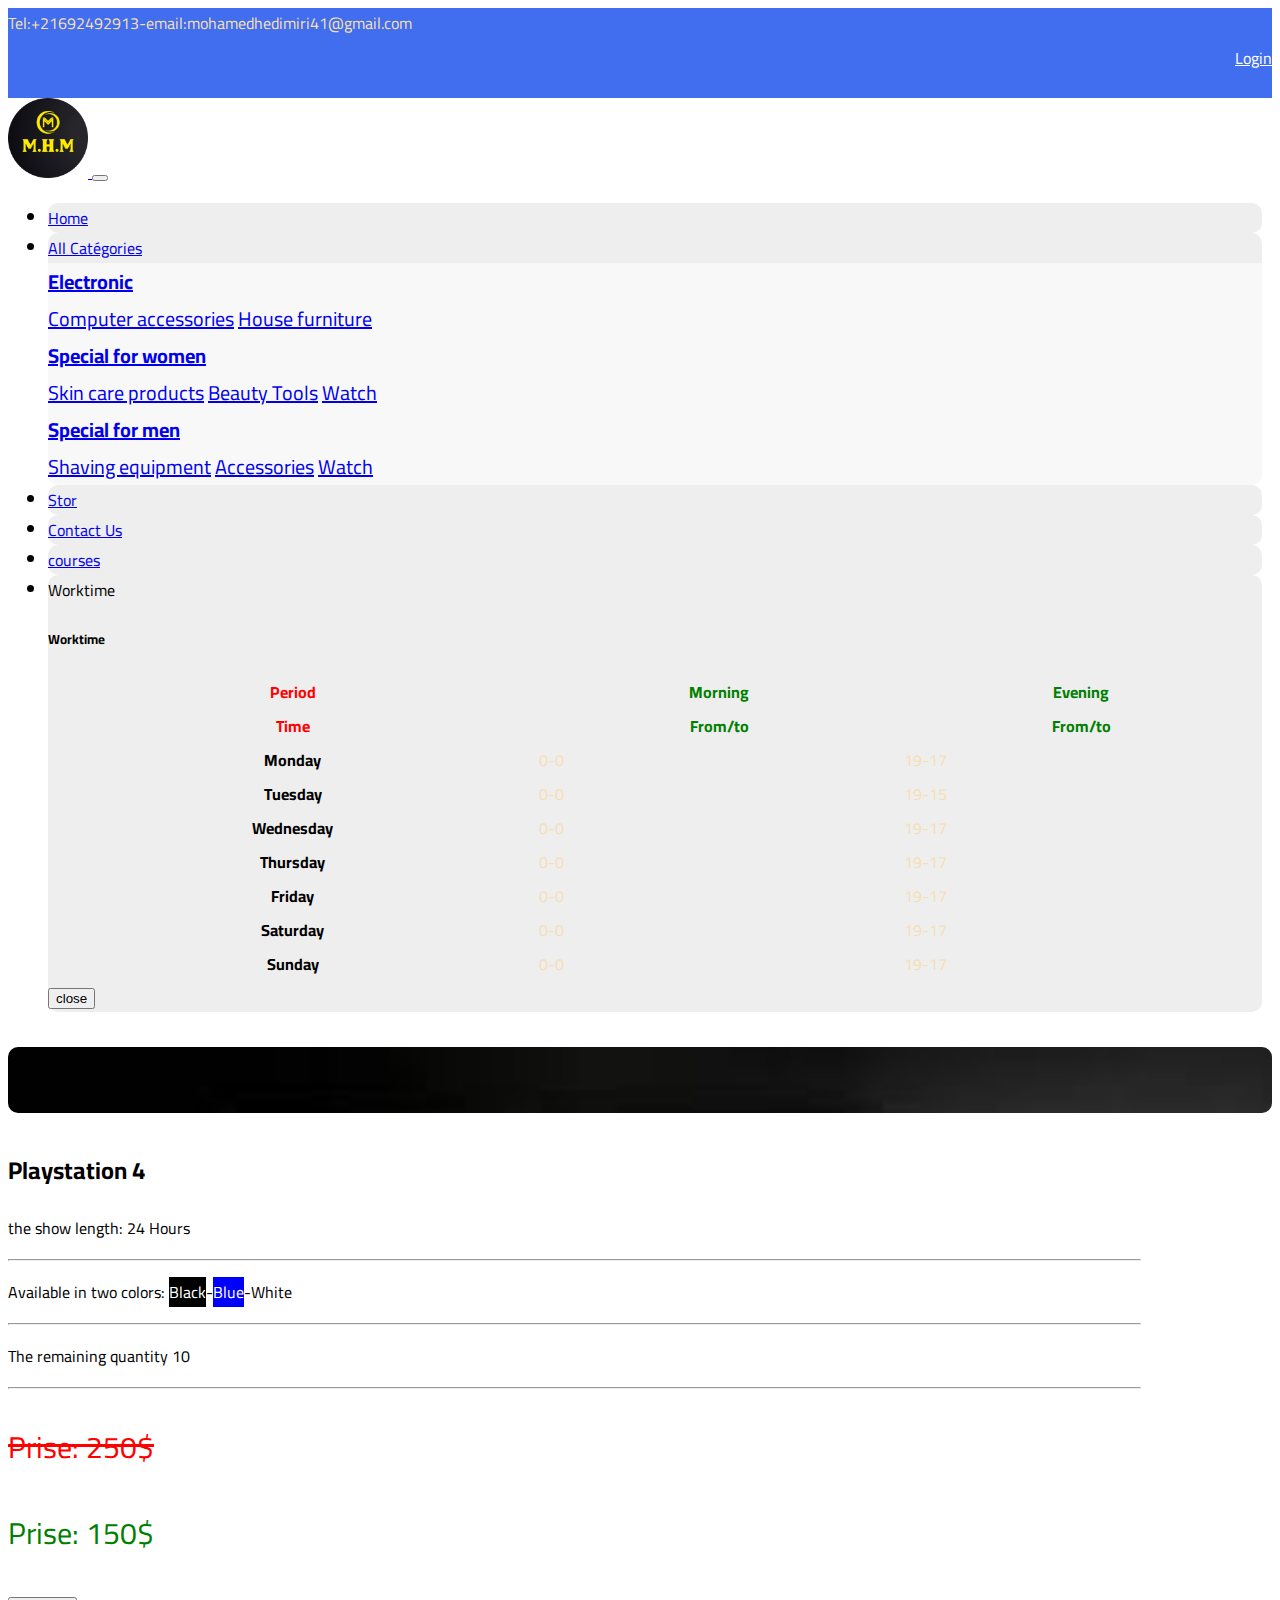
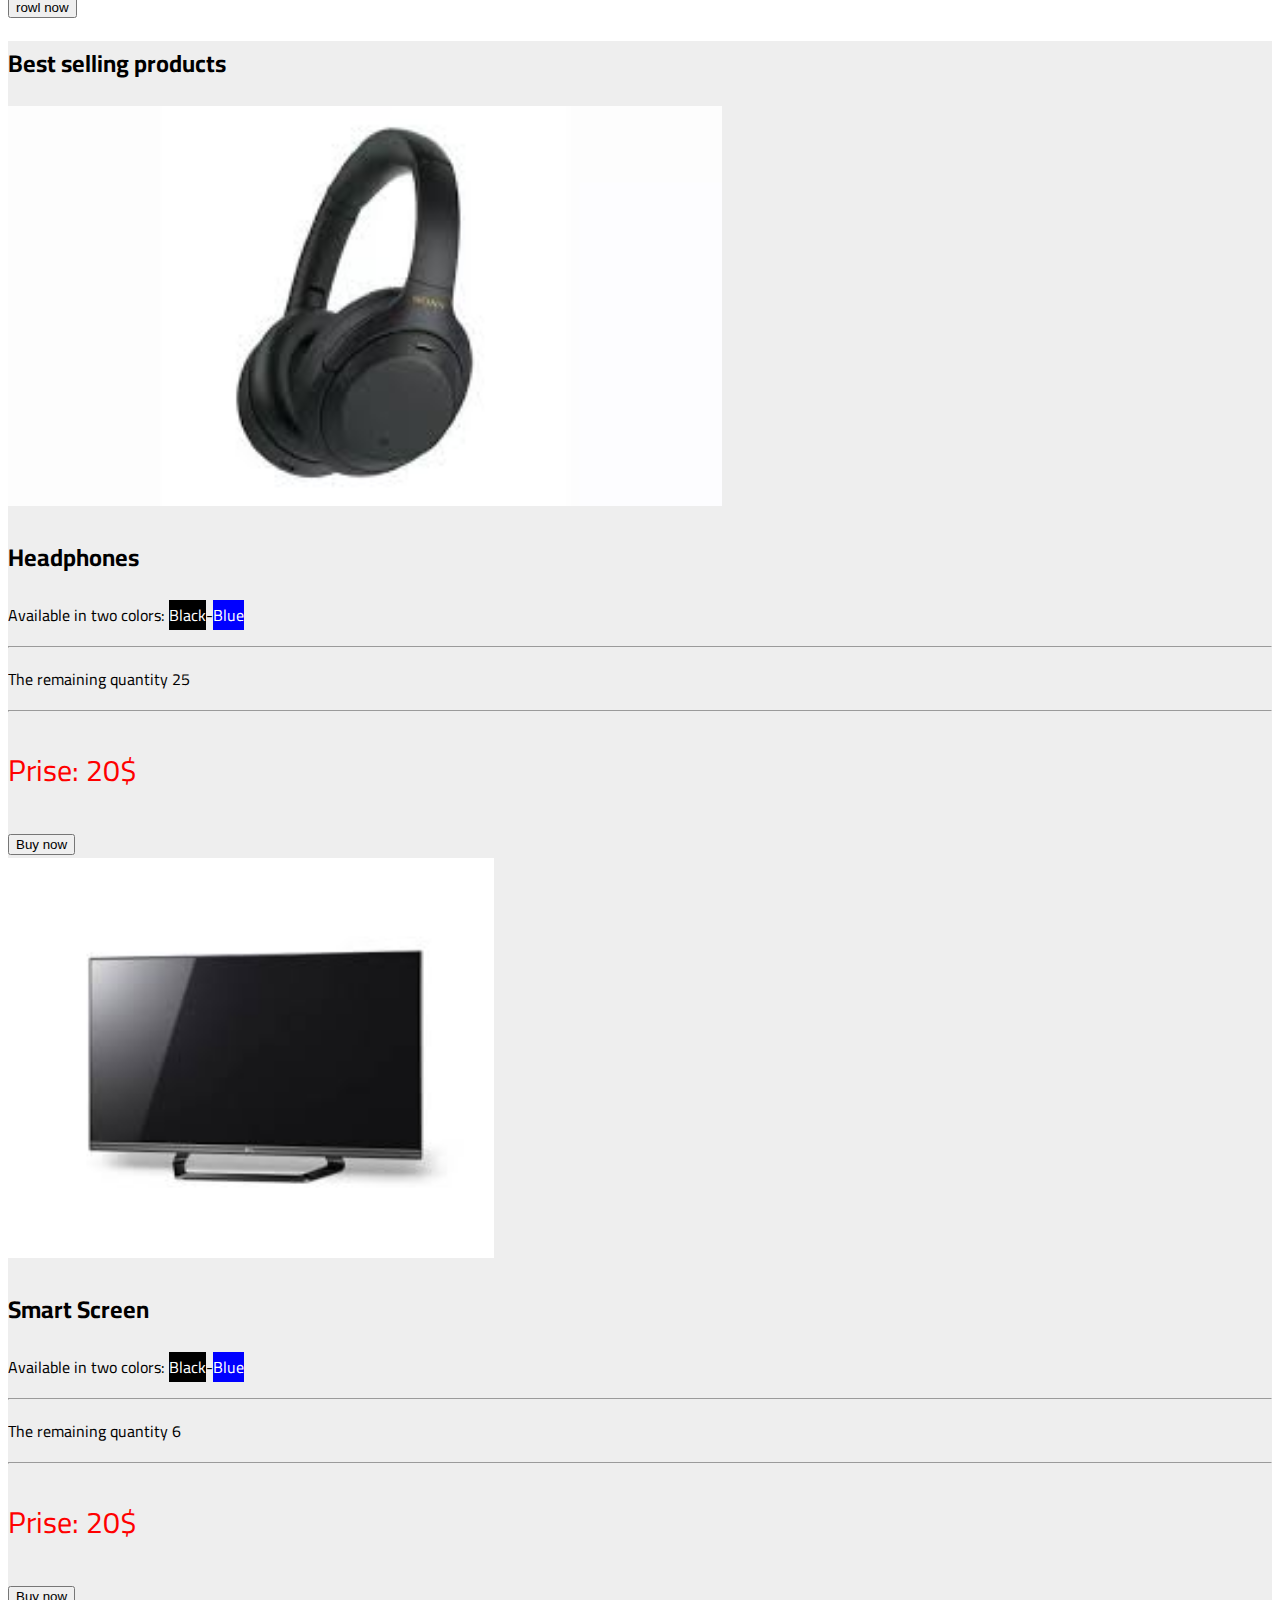
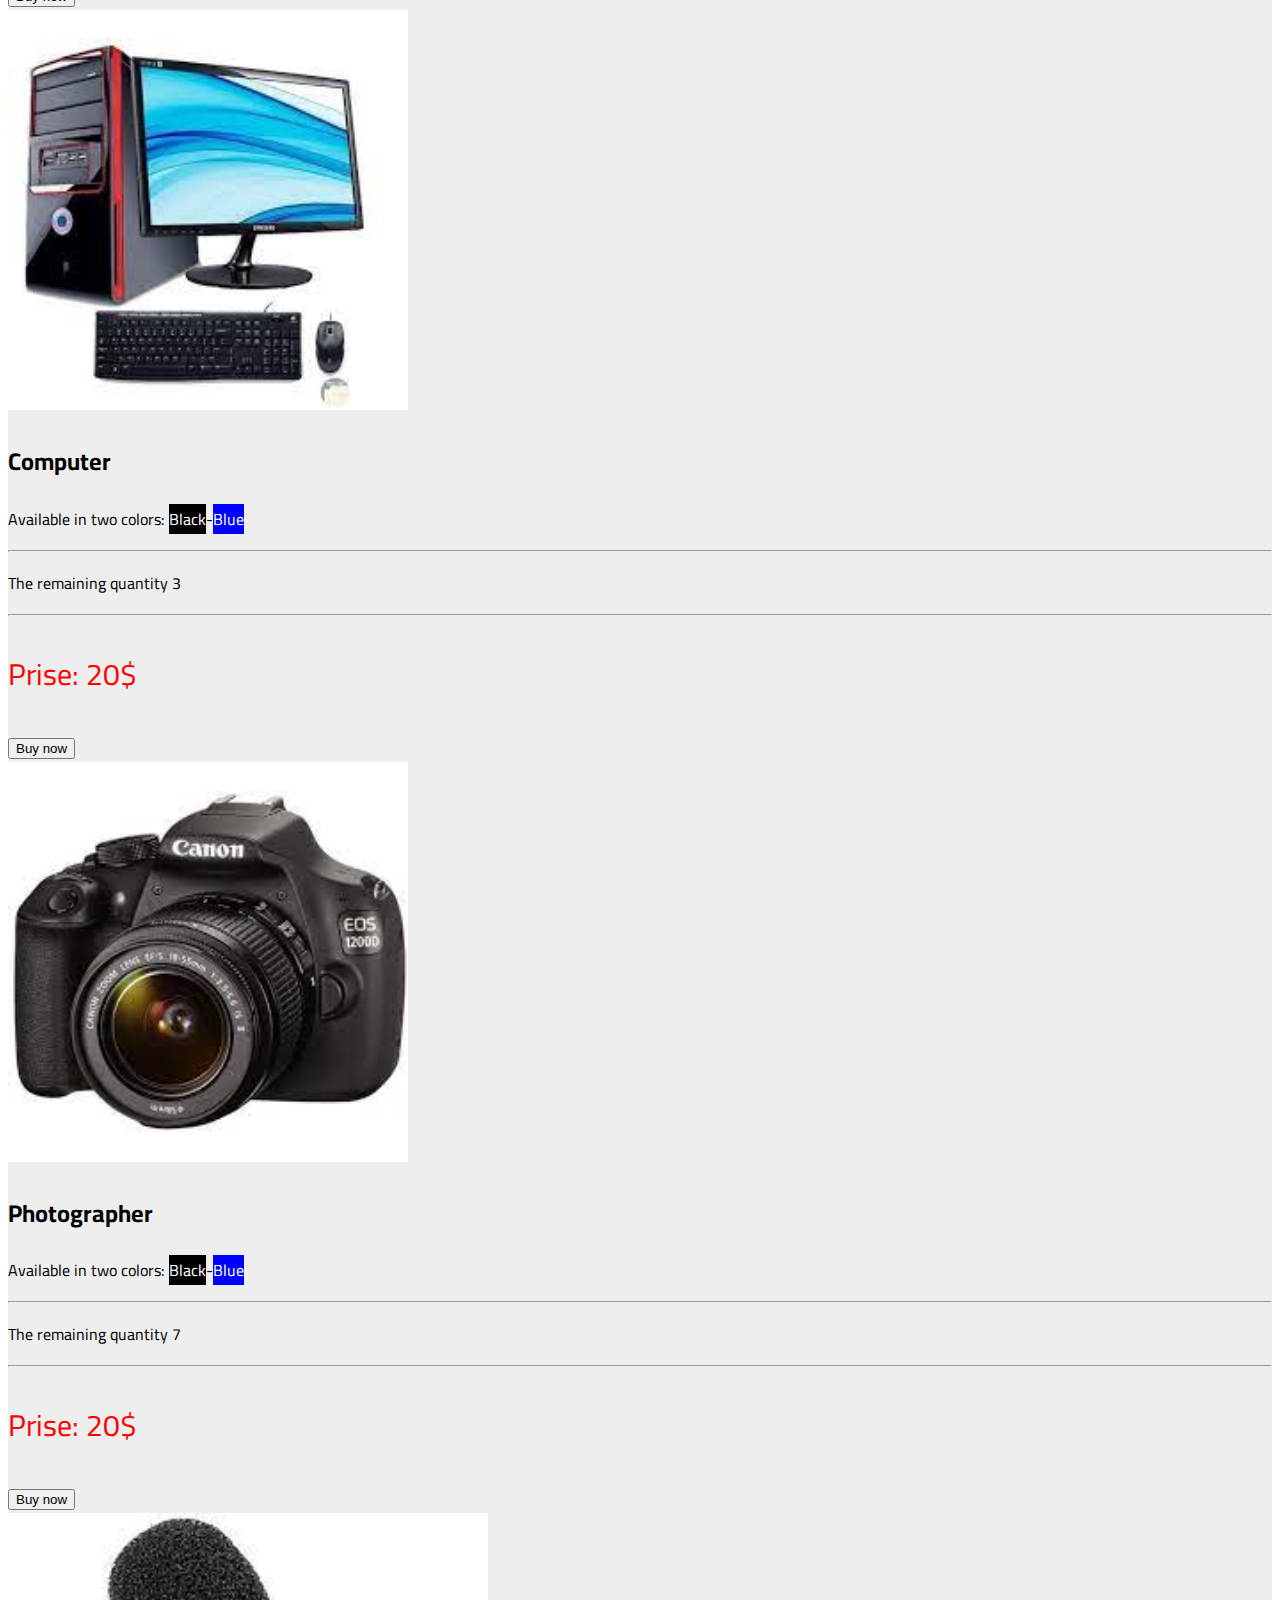
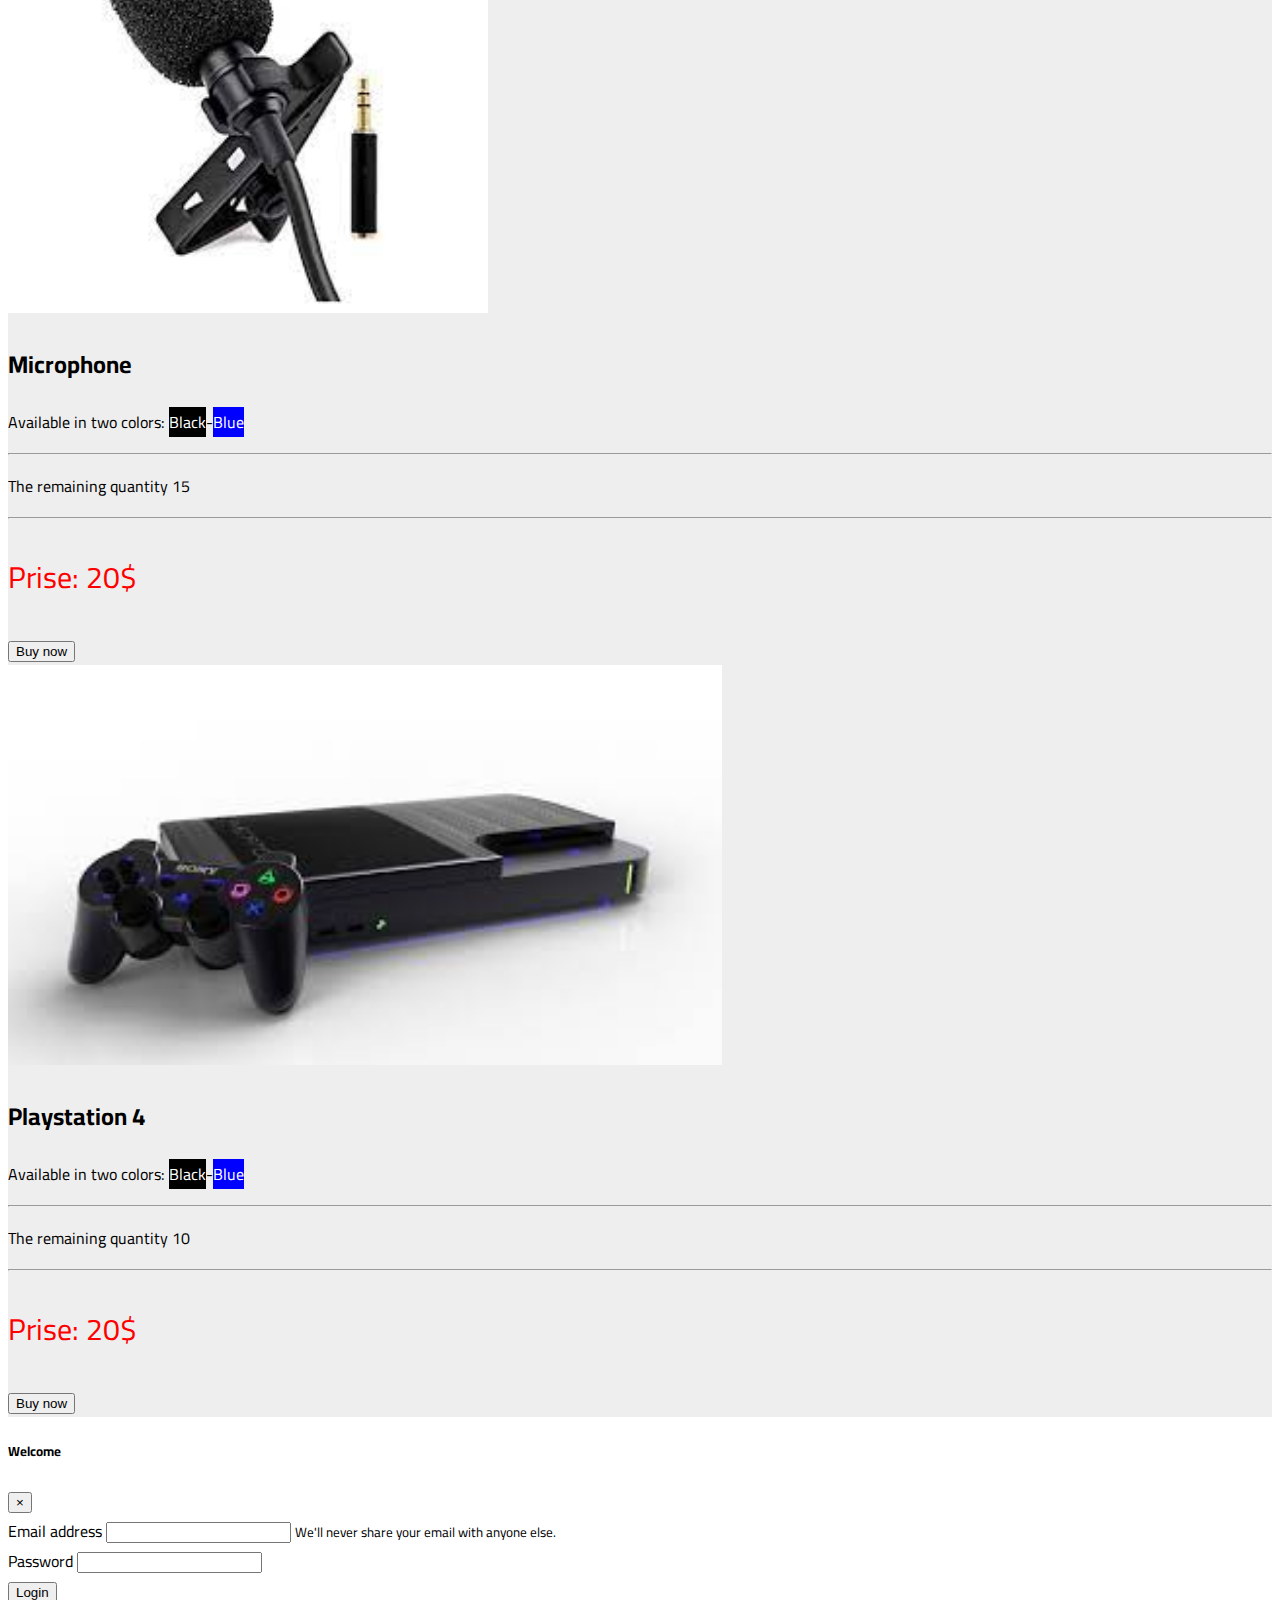
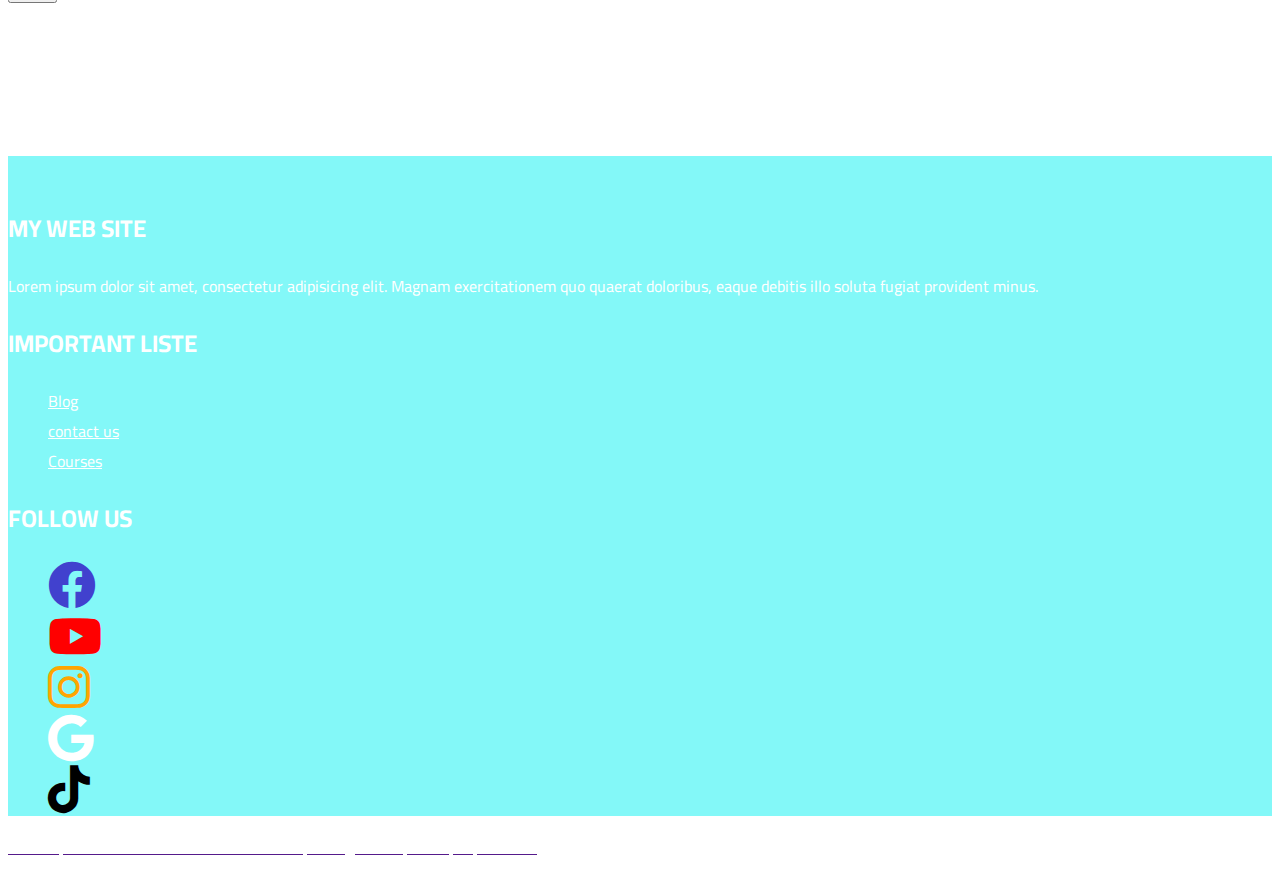
<file: index.html>
<!DOCTYPE html>
<html lang="en">
<head>
    <meta charset="UTF-8">
    <meta http-equiv="X-UA-Compatible" content="IE=edge">
    <meta name="viewport" content="width=device-width, initial-scale=1.0">
    <link rel="stylesheet" href="css/all.min.css">
    <link rel="stylesheet" href="css/animate.css">
    <link rel="stylesheet" href="https://cdn.jsdelivr.net/npm/bootstrap@4.6.2/dist/css/bootstrap.min.css" integrity="sha384-xOolHFLEh07PJGoPkLv1IbcEPTNtaed2xpHsD9ESMhqIYd0nLMwNLD69Npy4HI+N" crossorigin="anonymous">
    <link rel="stylesheet" href="css/style.css">
    <title>M.H.M.Web Store</title>
</head>
<body>
        <div class="header">
            <div class="container">
                <div class="row">
                    <div class="col-lg-6 col-sm-12 text-center pt-3">
                        Tel:+21692492913-email:mohamedhedimiri41@gmail.com
                    </div>
                    <div class="col-lg-6 col-sm-12 text-center">
                        <a href=""class="btn btn-dark span3 wow shake ora"data-wow-duration=2s data-wow-iteration="4"data-toggle="modal" data-target="#exampleModal">Login</a>
                    </div>
                </div>
            </div>
        </div>


        <nav class="navbar navbar-expand-lg navbar-light">
            <div class="container">
              <a class="navbar-brand" href="index.html">
                <img src="images/MM1 (1).PNG" style="width:80px ;"alt="صورة شعار المتجر">
              </a>
              <button class="navbar-toggler" type="button" data-toggle="collapse" data-target="#navbarSupportedContent" aria-controls="navbarSupportedContent" aria-expanded="false" aria-label="Toggle navigation">
                <span class="navbar-toggler-icon"></span>
              </button>
            
              <div class="collapse navbar-collapse" id="navbarSupportedContent">
                <ul class="navbar-nav ml-auto">
                  <li class="nav-item active"style="background-color: #eee;border-radius: 10px;margin-right:10px;">
                    <a class="nav-link" href="index.html">Home <span class="sr-only">(current)</span></a>
                  </li>
                  <li class="nav-item dropdown"style="background-color: #eee;border-radius: 10px;margin-right:10px;">
                    <a class="nav-link dropdown-toggle" href="#" role="button" data-toggle="dropdown" aria-expanded="false">
                      All Catégories
                    </a>
                   
                   
                      <div class="dropdown-menu drop">
                        <a class="dropdown-item" href="#"><strong>Electronic</strong></a>
                        <div class="dropdown-divider"></div>
                        <a class="dropdown-item" href="#">Computer accessories</a>
                        <a class="dropdown-item" href="#">House furniture</a>
                        <div class="dropdown-divider"></div>
                        <a class="dropdown-item" href="#"><strong>Special for women</strong></a>
                        <div class="dropdown-divider"></div>
                        <a class="dropdown-item" href="#">Skin care products</a>
                        <a class="dropdown-item" href="#">Beauty Tools</a>
                        <a class="dropdown-item" href="#">Watch</a>
                        <div class="dropdown-divider"></div>
                        <a class="dropdown-item" href="#"><strong>Special for men</strong></a>
                        <div class="dropdown-divider"></div>
                        <a class="dropdown-item" href="#">Shaving equipment</a>
                        <a class="dropdown-item" href="#">Accessories</a>
                        <a class="dropdown-item" href="#">Watch</a>
                      </div>
                    

                  </li>
                  <li class="nav-item"style="background-color: #eee;border-radius: 10px;margin-right:10px;">
                    <a class="nav-link" href="blog.html">Stor</a>
                  </li>
                  <li class="nav-item"style="background-color: #eee;border-radius: 10px;margin-right:10px;">
                    <a class="nav-link" href="contact us.html">Contact Us</a>
                  </li>

                  <li class="nav-item"style="background-color: #eee;border-radius: 10px;margin-right:10px;">
                    <a class="nav-link" href="courses new .html">courses</a>
                  </li>

                  

                  <li class="nav-item"style="background-color: #eee;border-radius: 10px;margin-right:10px;">
                    <!-- Button trigger modal -->
      <a class="nav-link" data-toggle="modal" data-target="#staticBackdrop"style="cursor: pointer;">Worktime</a>
      
      
      
      <!-- Modal -->
      <div class="modal fade" id="staticBackdrop" data-backdrop="static" data-keyboard="false" tabindex="-1" aria-labelledby="staticBackdropLabel" aria-hidden="true">
        <div class="modal-dialog">
          <div class="modal-content">
            <div class="modal-header">
              <h5 class="modal-title text-center"style="width: 800px;">Worktime</h5>
                
            </div>
            <div class="modal-body">
              <table class="table table-dark text-center"style="width: 100%;">
                <thead>
                  <tr>
                    <th scope="col"style="color:red;" >Period</th>
                    <th scope="col"style="color:green;" >Morning</th>
                    <th scope="col"style="color:green;" >Evening</th>
      
                  </tr>
                  <tr>
                    <th scope="col"style="color:red;" >Time</th>
                    <th scope="col"style="color:green;" >From/to</th>
                    <th scope="col"style="color:green;" >From/to</th>
      
                  </tr>
                </thead>
                <tbody>
                  <tr>
                    <th scope="row">Monday</th>
                    <td style="color:wheat;" >0-0</td>
                    <td style="color:wheat;" >19-17</td>
      
                    
                  </tr>
                  <tr>
                    <th scope="row">Tuesday</th>
                    <td style="color:wheat;" >0-0</td>
                    <td style="color:wheat;" >19-15</td>
      
              
                  </tr>
                  <tr>
                    <th scope="row">Wednesday</th>
                    <td style="color:wheat;" >0-0</td>
                    <td style="color:wheat;" >19-17</td>
      
              
                  </tr>
                  <tr>
                    <th scope="row">Thursday</th>
                    <td style="color:wheat;" >0-0</td>
                    <td style="color:wheat;" >19-17</td>
      
              
                  </tr>
                  <tr>
                    <th scope="row">Friday</th>
                    <td style="color:wheat;" >0-0</td>
                    <td style="color:wheat;" >19-17</td>
      
              
                  </tr>
                  <tr>
                    <th scope="row">Saturday</th>
                    <td style="color:wheat;" >0-0</td>
                    <td style="color:wheat;" >19-17</td>
      
              
                  </tr>
                  <tr>
                    <th scope="row">Sunday</th>
                    <td style="color:wheat;" >0-0</td>
                    <td style="color:wheat;" >19-17</td>
      
              
                  </tr>
                 
                </tbody>
              </table>
              
            </div>
            <div class="modal-footer">
              <button type="button" class="btn btn-secondary" data-dismiss="modal">close</button>
            </div>
          </div>
        </div>
      </div>
                  </li>
   
                </ul>
  
              </div>
            </div>
          </nav>


          <div class="contain">
            <div class="row  m-2">
              <div class="col-md-8 col-12 pic">
                <p class="span3 wow bounceInRight spa"data-wow-delay=0s data-wow-duration=2s data-wow-iteration="100000">Discount</p>
                <p class="span3 wow bounceInRight spas"data-wow-delay=0s data-wow-duration=2s data-wow-iteration="100000">limited offer</p>
              </div>
              <div class="col-md-4 col-12">
                <div class="card p-4">
                    <h2>Playstation 4</h2>
                    <p>the show length: <span class="float-right">24 Hours</span></p>
                    <hr>
                    <p>Available in two colors: <span class="float-right"><span class="color">Black</span>-<span class="color-two">Blue</span>-<span>White</span></p>
                    <hr>
                    <p>The remaining quantity <span class="float-right">10</span></p>
                    <hr>
                    <p style="font-size: 30px;color:red;"> <del>Prise: 250$</del> </p>
                    <p style="font-size: 30px;color:green;"class="text-center">Prise: 150$</p>
                    <button class="btn btn-danger">rowl now</button>
                </div>
            </div>
            </div>
          </div>


         



         



          <div class="nwes mt-5">
            <h2 class="text-center">Best selling products</h2>
            <div class="container">
              <div class="row">
                <div class="row row-cols-1 row-cols-md-3">
                  <div class="col mb-4">
                    <div class="card h-100" style="overflow: hidden;">
                      <img src="images/م1.jpg" class="card-img-top"style="height:400px;" alt="...">
                      
                      <div class="card-body">
                        <div class=" mt-2 p-4">
                          <h2>Headphones</h2>
                          <p>Available in two colors: <span class="float-right"><span class="color">Black</span>-<span class="color-two">Blue</span></p>
                          <hr>
                          <p>The remaining quantity <span class="float-right">25</span></p>
                          <hr>
                          <p style="font-size: 30px;color:red;">Prise: 20$</p>
                          <button class="btn btn-danger w-100">Buy now</button>
                      </div>
                      </div>
                      
                    </div>
                  </div>
                  <div class="col mb-4">
                    <div class="card h-100" style="overflow: hidden;">
                      <img src="images/م2.jpg" class="card-img-top"style="height:400px;" alt="...">
                      <div class="card-body">
                        <div class=" mt-2 p-4">
                          <h2>Smart Screen</h2>
                          <p>Available in two colors: <span class="float-right"><span class="color">Black</span>-<span class="color-two">Blue</span></p>
                          <hr>
                          <p>The remaining quantity <span class="float-right">6</span></p>
                          <hr>
                          <p style="font-size: 30px;color:red;">Prise: 20$</p>
                          <button class="btn btn-danger w-100">Buy now</button>
                      </div>
                      </div>
                    </div>
                  </div>
                  <div class="col mb-4">
                    <div class="card h-100" style="overflow: hidden;">
                      <img src="images/م3.jpg" class="card-img-top"style="height:400px;" alt="...">
                      <div class="card-body">
                        <div class=" mt-2 p-4">
                          <h2>Computer</h2>
                          <p>Available in two colors: <span class="float-right"><span class="color">Black</span>-<span class="color-two">Blue</span></p>
                          <hr>
                          <p>The remaining quantity <span class="float-right">3</span></p>
                          <hr>
                          <p style="font-size: 30px;color:red;">Prise: 20$</p>
                          <button class="btn btn-danger w-100">Buy now</button>
                      </div>
                      </div>
                    </div>
                  </div>
                  <div class="col mb-4">
                    <div class="card h-100" style="overflow: hidden;">
                      <img src="images/م4.jpg" class="card-img-top"style="height:400px;" alt="...">
                      <div class="card-body">
                        <div class=" mt-2 p-4">
                          <h2>Photographer</h2>
                          <p>Available in two colors: <span class="float-right"><span class="color">Black</span>-<span class="color-two">Blue</span></p>
                          <hr>
                          <p>The remaining quantity <span class="float-right">7</span></p>
                          <hr>
                          <p style="font-size: 30px;color:red;">Prise: 20$</p>
                          <button class="btn btn-danger w-100">Buy now</button>
                      </div>
                      </div>
                    </div>
                  </div>
                  <div class="col mb-4">
                    <div class="card h-100" style="overflow: hidden;">
                      <img src="images/م5.jpg" class="card-img-top"style="height:400px;" alt="...">
                      <div class="card-body">
                        <div class=" mt-2 p-4">
                          <h2>Microphone</h2>
                          <p>Available in two colors: <span class="float-right"><span class="color">Black</span>-<span class="color-two">Blue</span></p>
                          <hr>
                          <p>The remaining quantity <span class="float-right">15</span></p>
                          <hr>
                          <p style="font-size: 30px;color:red;">Prise: 20$</p>
                          <button class="btn btn-danger w-100"> Buy now</button>
                      </div>
                      </div>
                    </div>
                  </div>
                  <div class="col mb-4">
                    <div class="card h-100" style="overflow: hidden;">
                      <img src="images/م6.jpg" class="card-img-top"style="height:400px;" alt="...">
                      <div class="card-body">
                        <div class=" mt-2 p-4">
                          <h2>Playstation 4</h2>
                          <p>Available in two colors: <span class="float-right"><span class="color">Black</span>-<span class="color-two">Blue</span></p>
                          <hr>
                          <p>The remaining quantity <span class="float-right">10</span></p>
                          <hr>
                          <p style="font-size: 30px;color:red;">Prise: 20$</p>
                          <button class="btn btn-danger w-100">Buy now</button>
                      </div>
                      </div>
                    </div>
                  </div>
                </div>
              </div>
            </div>
          </div>



<!-- Modal -->
<div class="modal fade" id="exampleModal" tabindex="-1" aria-labelledby="exampleModalLabel" aria-hidden="true">
  <div class="modal-dialog">
    <div class="modal-content">
      <div class="modal-header">
        <h5 class="modal-title ml-5" id="exampleModalLabel">Welcome</h5>
        <button type="button" class="close" data-dismiss="modal" aria-label="Close">
          <span aria-hidden="true">&times;</span>
        </button>
      </div>
      <div class="modal-body">
        <form>
          <div class="form-group">
            <label for="exampleInputEmail1">Email address</label>
            <input type="email" class="form-control" id="exampleInputEmail1" aria-describedby="emailHelp">
            <small id="emailHelp" class="form-text text-muted">We'll never share your email with anyone else.</small>
          </div>
          <div class="form-group">
            <label for="exampleInputPassword1">Password</label>
            <input type="password" class="form-control" id="exampleInputPassword1">
          </div>
          
          <button type="submit" class="btn btn-primary">Login</button>
        </form>
      </div>
      
    </div>
  </div>
</div>

          <footer class="text-center">
            <div class="container">
              <div class="row">
                <div class="col-sm-4">
                  <h2>MY WEB SITE</h2>
                  <P>Lorem ipsum dolor sit amet, consectetur adipisicing elit. Magnam exercitationem quo quaerat doloribus, eaque debitis illo soluta fugiat provident minus.</P>
                </div>
                <div class="col-sm-4">
                  <h2>IMPORTANT LISTE</h2>
                  <ul>
                    <li><a href="blog.html">Blog</a></li>
                    <li><a href="">contact us</a></li>
                   <li><a href="courses new .html">Courses</a></li> 
                   
                    
                    
                  </ul>
                </div>
                <div class="col-sm-4">
                  <h2>FOLLOW US</h2>
                  <ul>
                    <li><a href="#"><i class="fa-brands fa-facebook fa-3x"style="color:rgb(65, 65, 206);"></i></a></li>
                    <li><a href="#"><i class="fa-brands fa-youtube fa-3x"style="color:red;"></i></a></li>
                    <li><a href="#"><i class="fa-brands fa-instagram fa-3x"style="color:orange;"></i></a></li>
                    <li><a href="#"><i class="fa-brands fa-google fa-3x"style="color:white;"></i></a></li>
                    <li><a href="#"><i class="fa-brands fa-tiktok fa-3x"style="color:black;"></i></a></li>
                  </ul>
                </div>
              </div>
            </div>
          </footer>

          <div class="footer1 text-center bg-dark">
            <div class="container">
              <div class="row">
                <div class="col">
                  <a href=""><p style="color: white;">Lorem ipsum dolor sit amet consectetur adipisicing elit. Explicabo, aspernatur!</p>
                  </a>
                </div>
              </div>
            </div>
          </div>


        
          




          <script src="js/wow.min.js"></script>
          <script>
              new WOW().init();
              </script>
    <script src="https://cdn.jsdelivr.net/npm/jquery@3.5.1/dist/jquery.slim.min.js" integrity="sha384-DfXdz2htPH0lsSSs5nCTpuj/zy4C+OGpamoFVy38MVBnE+IbbVYUew+OrCXaRkfj" crossorigin="anonymous"></script>
    <script src="https://cdn.jsdelivr.net/npm/popper.js@1.16.1/dist/umd/popper.min.js" integrity="sha384-9/reFTGAW83EW2RDu2S0VKaIzap3H66lZH81PoYlFhbGU+6BZp6G7niu735Sk7lN" crossorigin="anonymous"></script>
    <script src="https://cdn.jsdelivr.net/npm/bootstrap@4.6.2/dist/js/bootstrap.min.js" integrity="sha384-+sLIOodYLS7CIrQpBjl+C7nPvqq+FbNUBDunl/OZv93DB7Ln/533i8e/mZXLi/P+" crossorigin="anonymous"></script>
</body>
</html>
</file>
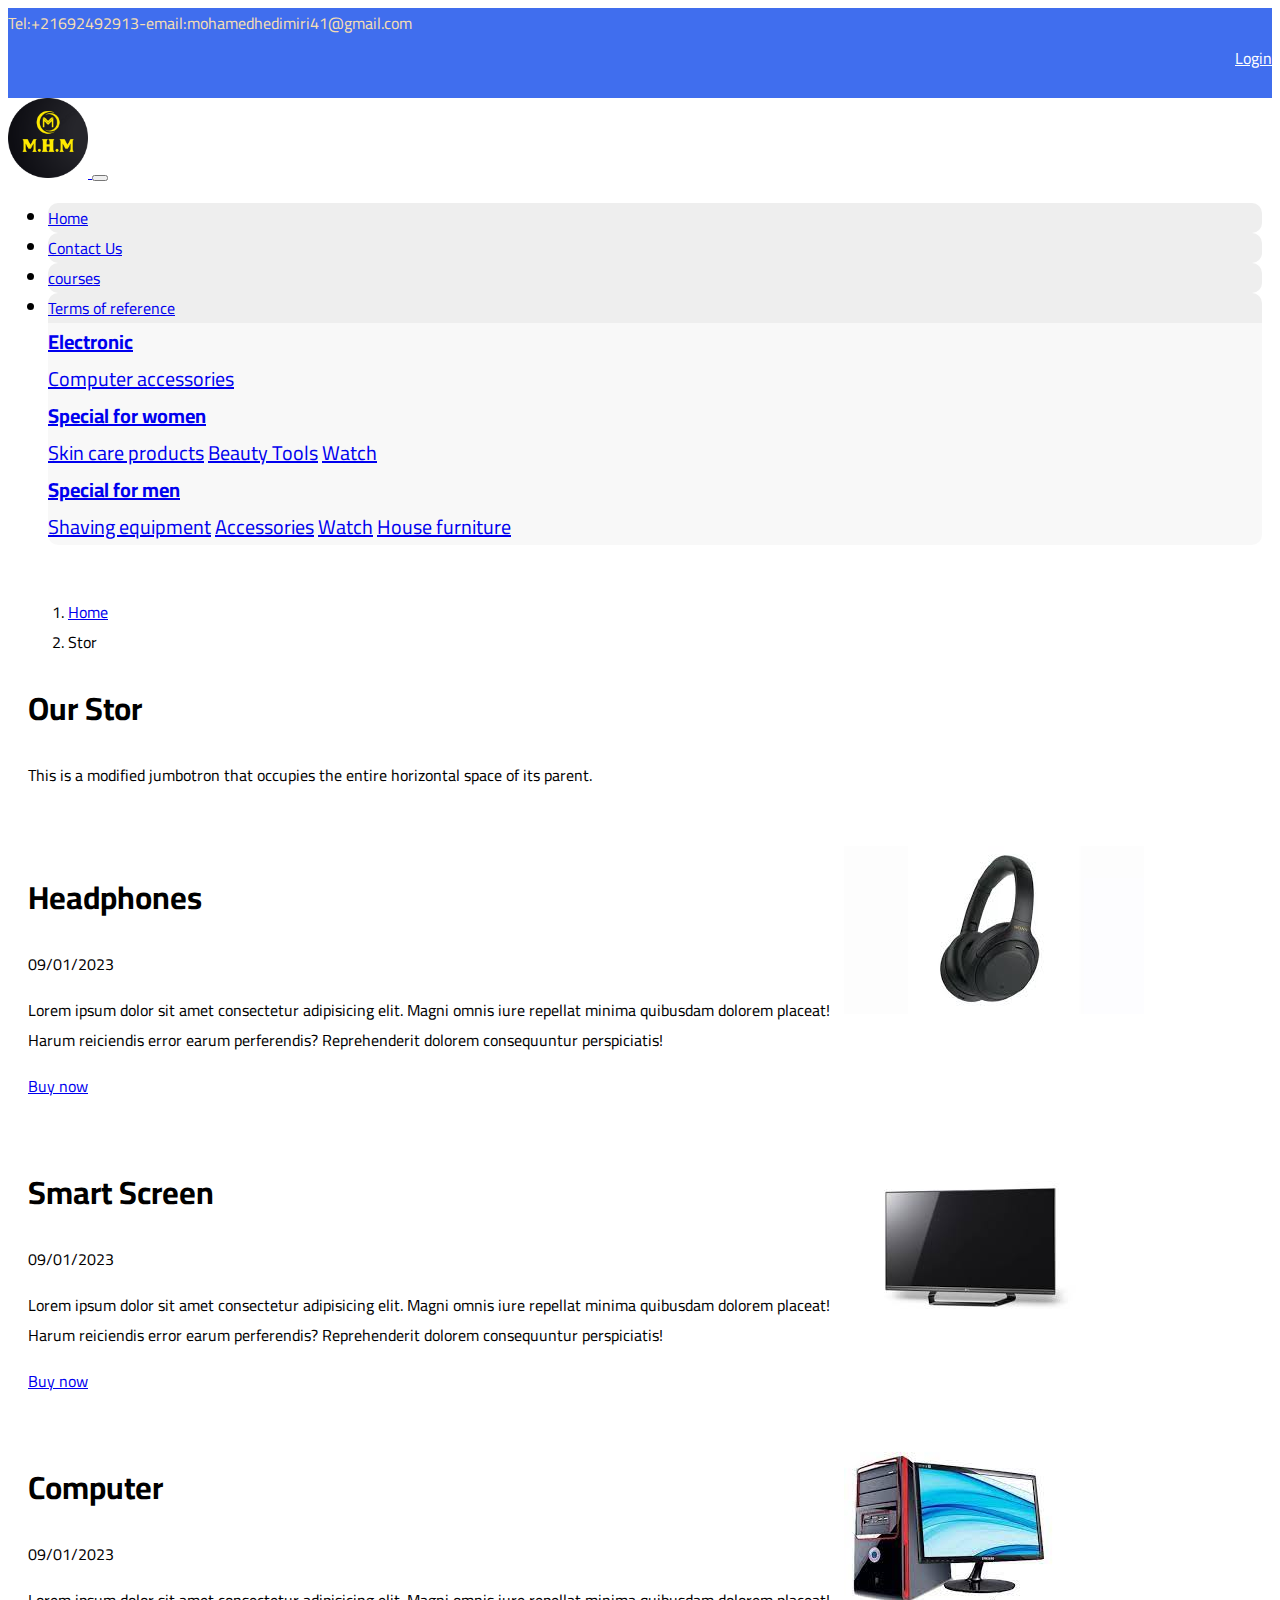
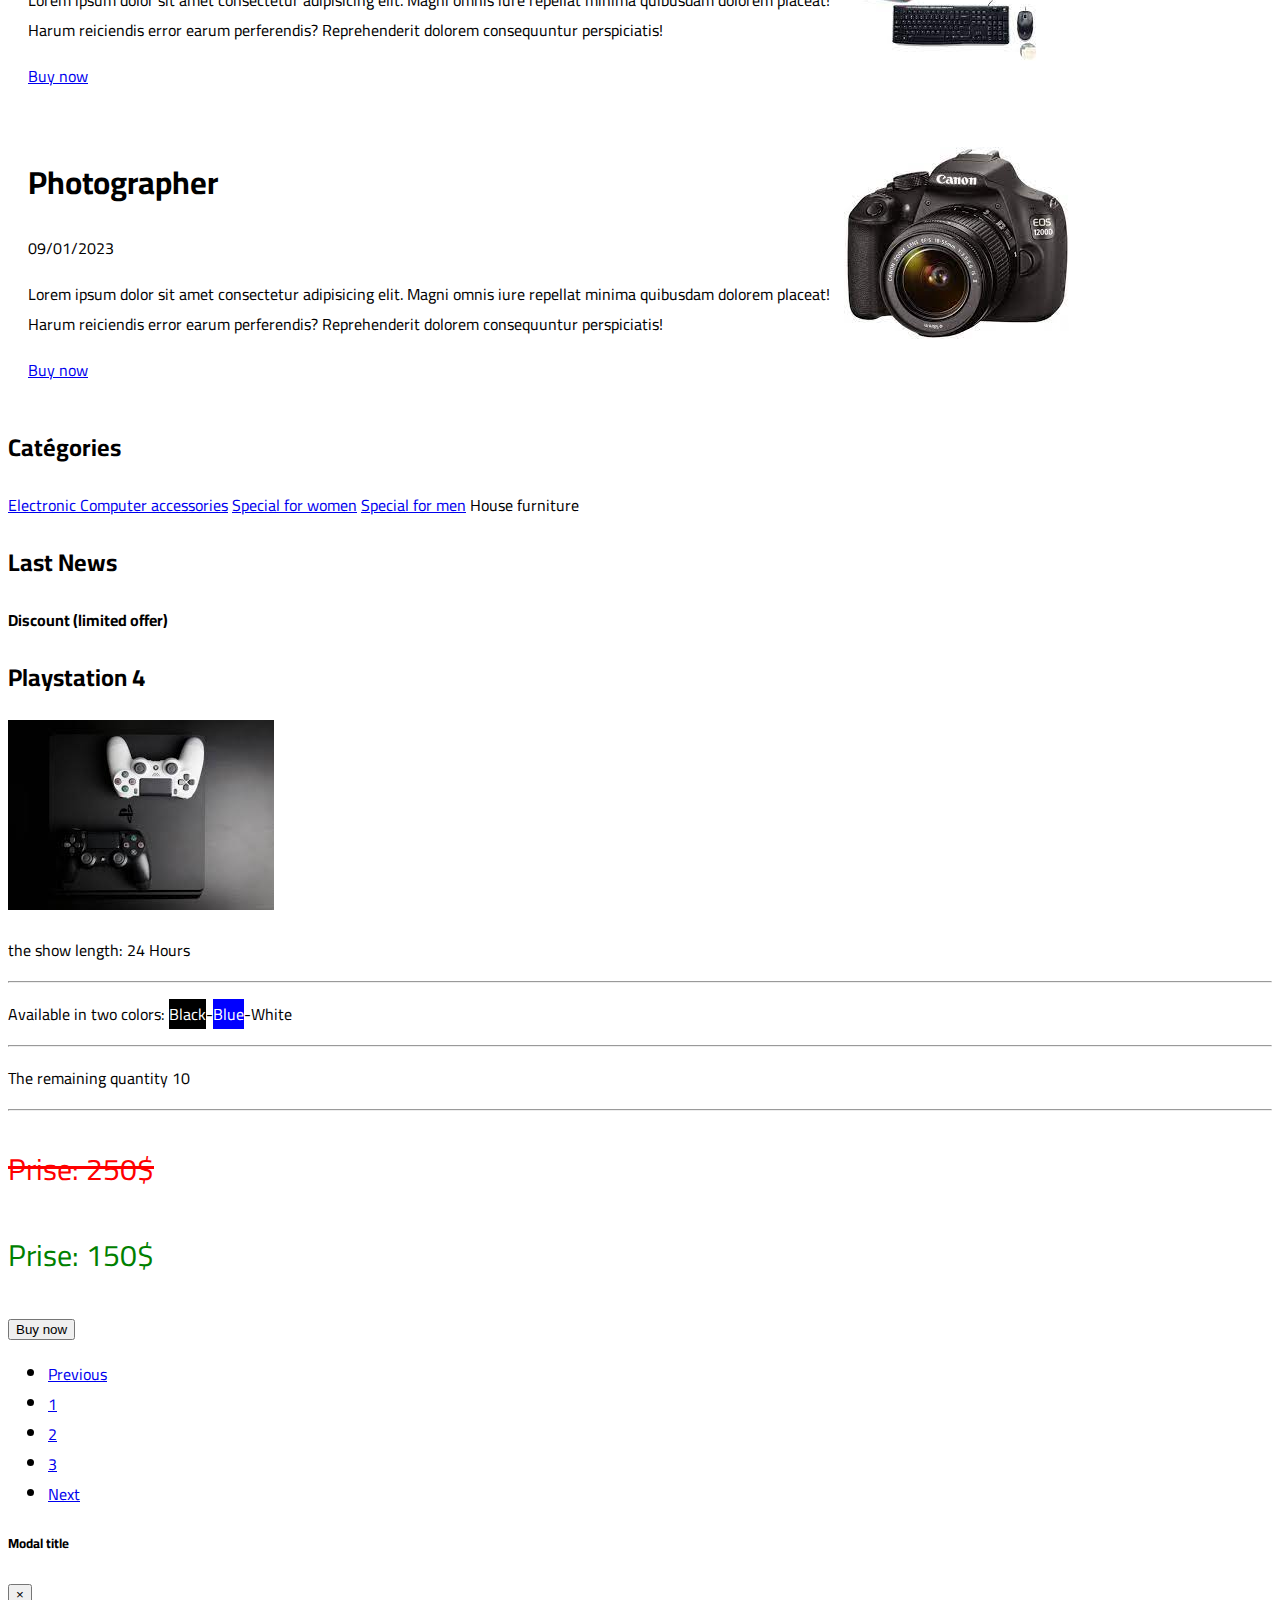
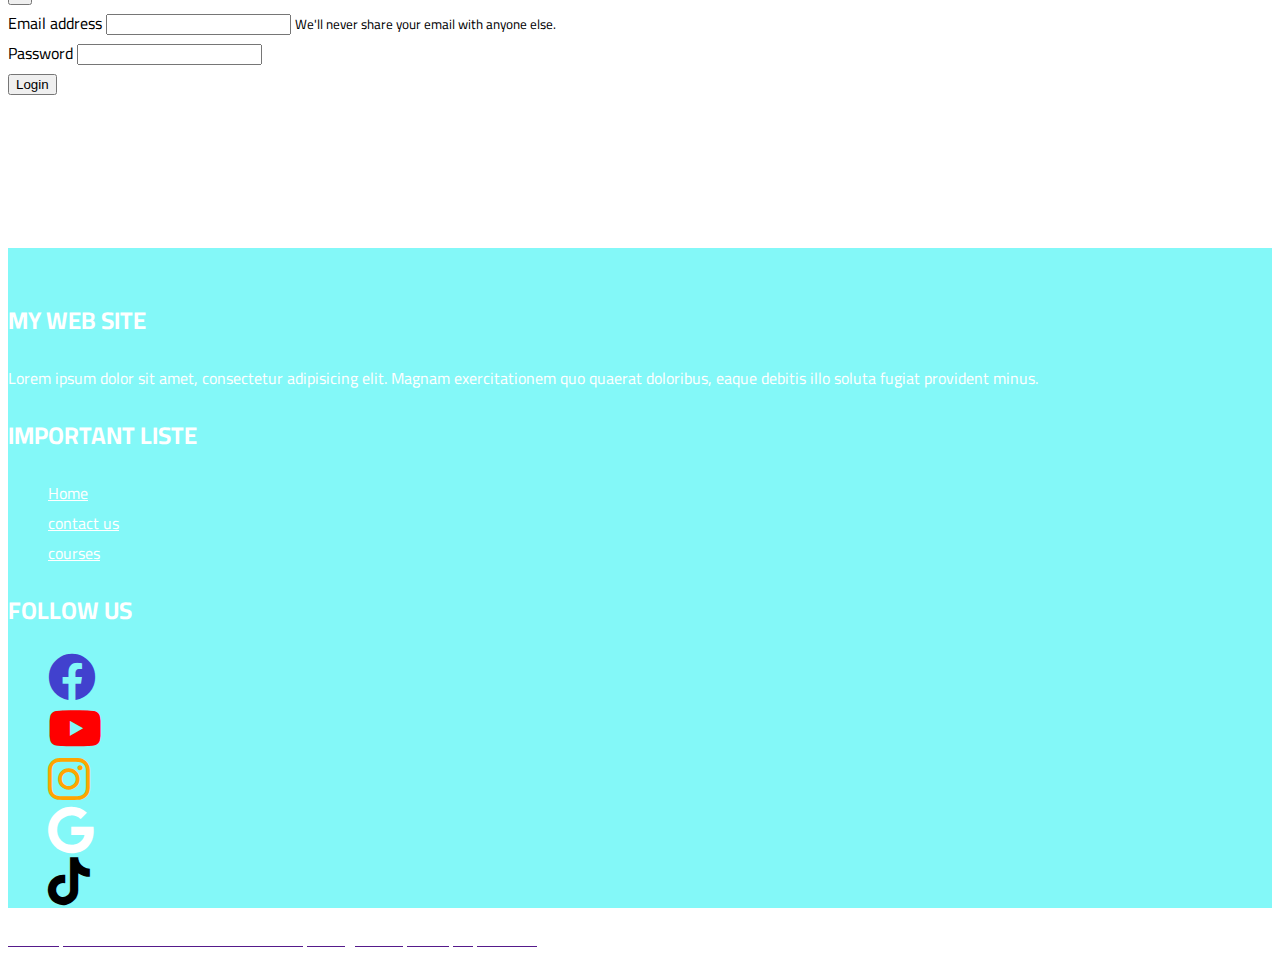
<file: blog.html>
<!DOCTYPE html>
<html lang="en">
<head>
    <meta charset="UTF-8">
    <meta http-equiv="X-UA-Compatible" content="IE=edge">
    <meta name="viewport" content="width=device-width, initial-scale=1.0">
    <link rel="stylesheet" href="css/all.min.css">
    <link rel="stylesheet" href="css/animate.css">
    <link rel="stylesheet" href="https://cdn.jsdelivr.net/npm/bootstrap@4.6.2/dist/css/bootstrap.min.css" integrity="sha384-xOolHFLEh07PJGoPkLv1IbcEPTNtaed2xpHsD9ESMhqIYd0nLMwNLD69Npy4HI+N" crossorigin="anonymous">
    <link rel="stylesheet" href="css/style.css">
    <title>Our Store</title>
</head>
<body>
  <div class="header">
    <div class="container">
        <div class="row">
            <div class="col-lg-6 col-sm-12 text-center pt-3">
                Tel:+21692492913-email:mohamedhedimiri41@gmail.com
            </div>
            <div class="col-lg-6 col-sm-12 text-center">
              <a href=""class="btn btn-dark span3 wow shake ora"data-wow-duration=2s data-wow-iteration="4"data-toggle="modal" data-target="#exampleModal">Login</a>
            </div>
        </div>
    </div>
</div>


        <nav class="navbar navbar-expand-lg navbar-light">
            <div class="container">
              <a class="navbar-brand" href="index.html">
                <img src="images/MM1 (1).PNG" style="width:80px ;"alt="صورة شعار المتجر">
              </a>
              <button class="navbar-toggler" type="button" data-toggle="collapse" data-target="#navbarSupportedContent" aria-controls="navbarSupportedContent" aria-expanded="false" aria-label="Toggle navigation">
                <span class="navbar-toggler-icon"></span>
              </button>
            
              <div class="collapse navbar-collapse" id="navbarSupportedContent">
                <ul class="navbar-nav ml-auto">
                  <li class="nav-item active"style="background-color: #eee;border-radius: 10px;margin-right:10px;">
                    <a class="nav-link" href="index.html">Home <span class="sr-only">(current)</span></a>
                  </li>
                  <li class="nav-item"style="background-color: #eee;border-radius: 10px;margin-right:10px;">
                    <a class="nav-link" href="contact us.html">Contact Us</a>
                  </li>
                  <li class="nav-item"style="background-color: #eee;border-radius: 10px;margin-right:10px;">
                    <a class="nav-link" href="courses new .html">courses</a>
                  </li>
                  <li class="nav-item dropdown"style="background-color: #eee;border-radius: 10px;margin-right:10px;">
                    <a class="nav-link dropdown-toggle" href="#" role="button" data-toggle="dropdown" aria-expanded="false">
                      Terms of reference
                    </a>
                   
                   
                    <div class="dropdown-menu drop">
                      <a class="dropdown-item" href="#"><strong>Electronic</strong></a>
                      <div class="dropdown-divider"></div>
                      <a class="dropdown-item" href="#">Computer accessories</a>
                      <div class="dropdown-divider"></div>
                      <a class="dropdown-item" href="#"><strong>Special for women</strong></a>
                      <div class="dropdown-divider"></div>
                      <a class="dropdown-item" href="#">Skin care products</a>
                      <a class="dropdown-item" href="#">Beauty Tools</a>
                      <a class="dropdown-item" href="#">Watch</a>
                      <div class="dropdown-divider"></div>
                      <a class="dropdown-item" href="#"><strong>Special for men</strong></a>
                      <div class="dropdown-divider"></div>
                      <a class="dropdown-item" href="#">Shaving equipment</a>
                      <a class="dropdown-item" href="#">Accessories</a>
                      <a class="dropdown-item" href="#">Watch</a>
                      <a class="dropdown-item" href="#">House furniture</a>
                    </div>
                    

                  </li>
   
                </ul>
  
              </div>
            </div>
          </nav>
          

          <div class="jumbotron jumbotron-fluid">
            <div class="container">
                <nav aria-label="breadcrumb">
                    <ol class="breadcrumb">
                      <li class="breadcrumb-item"><a href="index.html">Home</a></li>
                      <li class="breadcrumb-item active" aria-current="page">Stor</li>
                    </ol>
                  </nav>
              <h1 class="display-4">Our Stor</h1>
              <p class="lead">This is a modified jumbotron that occupies the entire horizontal space of its parent.</p>
            </div>
          </div>




          <section class="blogs">
            <div class="container">
                <div class="row">
                    <div class="col-md-9 col-12">
                        <div class="jumbotron">
                            <div class="blog-info">
                                <h1>Headphones</h1>
                                <span>09/01/2023</span>
                                <p>Lorem ipsum dolor sit amet consectetur adipisicing elit. Magni omnis iure repellat minima quibusdam dolorem placeat! Harum reiciendis error earum perferendis? Reprehenderit dolorem consequuntur perspiciatis!</p>
                                <a href="detels.html"class="btn btn-danger">Buy now</a>
                            </div>
                            <div class="blog-image">
                                <img src="images/م1.jpg" class="w-100 h-100" alt="">
                            </div>
                        </div>
                        <div class="jumbotron">
                          <div class="blog-info">
                              <h1>Smart Screen</h1>
                              <span>09/01/2023</span>
                              <p>Lorem ipsum dolor sit amet consectetur adipisicing elit. Magni omnis iure repellat minima quibusdam dolorem placeat! Harum reiciendis error earum perferendis? Reprehenderit dolorem consequuntur perspiciatis!</p>
                              <a href="detels.html"class="btn btn-danger">Buy now</a>
                          </div>
                          <div class="blog-image">
                              <img src="images/م2.jpg" class="w-100 h-100" alt="">
                          </div>
                      </div>
                      <div class="jumbotron">
                        <div class="blog-info">
                            <h1>Computer</h1>
                            <span>09/01/2023</span>
                            <p>Lorem ipsum dolor sit amet consectetur adipisicing elit. Magni omnis iure repellat minima quibusdam dolorem placeat! Harum reiciendis error earum perferendis? Reprehenderit dolorem consequuntur perspiciatis!</p>
                            <a href="detels.html"class="btn btn-danger">Buy now</a>
                        </div>
                        <div class="blog-image">
                            <img src="images/م3.jpg" class="w-100 h-100" alt="">
                        </div>
                    </div>
                    <div class="jumbotron">
                      <div class="blog-info">
                          <h1>Photographer</h1>
                          <span>09/01/2023</span>
                          <p>Lorem ipsum dolor sit amet consectetur adipisicing elit. Magni omnis iure repellat minima quibusdam dolorem placeat! Harum reiciendis error earum perferendis? Reprehenderit dolorem consequuntur perspiciatis!</p>
                          <a href="detels.html"class="btn btn-danger">Buy now</a>
                      </div>
                      <div class="blog-image">
                          <img src="images/م4.jpg" class="w-100 h-100" alt="">
                      </div>
                  </div>
                    </div>

                    <div class="col-md-3">
                      <h2>Catégories</h2>
                      <div class="list-group">
                        <a href="#" class="list-group-item list-group-item-action active" aria-current="true">
                          Electronic
                        </a>
                        <a href="#" class="list-group-item list-group-item-action">Computer accessories</a>
                        <a href="#" class="list-group-item list-group-item-action">Special for women</a>
                        <a href="#" class="list-group-item list-group-item-action">Special for men</a>
                        <a class="list-group-item list-group-item-action disabled">House furniture</a>
                      </div>
                      <h2 class="mt-5">Last News</h2>
                      <div class="list-group">
                        <p class="list-group-item list-group-item-action active" aria-current="true">
                           <strong>Discount (limited offer)</strong>
                        </p>
                        <div class="card p-4">
                          <h2>Playstation 4</h2>
                          <img src="images/م7.jpg" alt="">
                          <p>the show length: <span class="float-right">24 Hours</span></p>
                          <hr>
                          <p>Available in two colors: <span class="float-right"><span class="color">Black</span>-<span class="color-two">Blue</span>-<span>White</span></p>
                          <hr>
                          <p>The remaining quantity <span class="float-right">10</span></p>
                          <hr>
                          <p style="font-size: 30px;color:red;"> <del>Prise: 250$</del> </p>
                          <p style="font-size: 30px;color:green;"class="text-center">Prise: 150$</p>
                          <button class="btn btn-danger">Buy now</button>
                      </div>
                      </div>
                      
                    </div>
                    
                  </div>
                  
                 
                <nav aria-label="Page navigation example">
                  <ul class="pagination">
                    <li class="page-item"><a class="page-link" href="#">Previous</a></li>
                    <li class="page-item"><a class="page-link" href="#">1</a></li>
                    <li class="page-item"><a class="page-link" href="#">2</a></li>
                    <li class="page-item"><a class="page-link" href="#">3</a></li>
                    <li class="page-item"><a class="page-link" href="#">Next</a></li>
                  </ul>
                </nav>
            </div>
          </section>



          <!-- Modal -->
<div class="modal fade" id="exampleModal" tabindex="-1" aria-labelledby="exampleModalLabel" aria-hidden="true">
  <div class="modal-dialog">
    <div class="modal-content">
      <div class="modal-header">
        <h5 class="modal-title" id="exampleModalLabel">Modal title</h5>
        <button type="button" class="close" data-dismiss="modal" aria-label="Close">
          <span aria-hidden="true">&times;</span>
        </button>
      </div>
      <div class="modal-body">
        <form>
          <div class="form-group">
            <label for="exampleInputEmail1">Email address</label>
            <input type="email" class="form-control" id="exampleInputEmail1" aria-describedby="emailHelp">
            <small id="emailHelp" class="form-text text-muted">We'll never share your email with anyone else.</small>
          </div>
          <div class="form-group">
            <label for="exampleInputPassword1">Password</label>
            <input type="password" class="form-control" id="exampleInputPassword1">
          </div>
          
          <button type="submit" class="btn btn-primary">Login</button>
        </form>
      </div>
      
    </div>
  </div>
</div>







          <footer class="text-center">
            <div class="container">
              <div class="row">
                <div class="col-sm-4">
                  <h2>MY WEB SITE</h2>
                  <P>Lorem ipsum dolor sit amet, consectetur adipisicing elit. Magnam exercitationem quo quaerat doloribus, eaque debitis illo soluta fugiat provident minus.</P>
                </div>
                <div class="col-sm-4">
                  <h2>IMPORTANT LISTE</h2>
                  <ul>
                    <li><a href="">Home</a></li>
                    <li><a href="">contact us</a></li>
                    <li><a href="">courses</a></li>
                  </ul>
                </div>
                <div class="col-sm-4">
                  <h2>FOLLOW US</h2>
                  <ul>
                    <li><a href="#"><i class="fa-brands fa-facebook fa-3x"style="color:rgb(65, 65, 206);"></i></a></li>
                    <li><a href="#"><i class="fa-brands fa-youtube fa-3x"style="color:red;"></i></a></li>
                    <li><a href="#"><i class="fa-brands fa-instagram fa-3x"style="color:orange;"></i></a></li>
                    <li><a href="#"><i class="fa-brands fa-google fa-3x"style="color:white;"></i></a></li>
                    <li><a href="#"><i class="fa-brands fa-tiktok fa-3x"style="color:black;"></i></a></li>
                  </ul>
                </div>
              </div>
            </div>
          </footer>

          <div class="footer1 text-center bg-dark">
            <div class="container">
              <div class="row">
                <div class="col">
                  <a href=""><p style="color: white;">Lorem ipsum dolor sit amet consectetur adipisicing elit. Explicabo, aspernatur!</p>
                  </a>
                </div>
              </div>
            </div>
          </div>


        
          




          <script src="js/wow.min.js"></script>
          <script>
              new WOW().init();
              </script>
    <script src="https://cdn.jsdelivr.net/npm/jquery@3.5.1/dist/jquery.slim.min.js" integrity="sha384-DfXdz2htPH0lsSSs5nCTpuj/zy4C+OGpamoFVy38MVBnE+IbbVYUew+OrCXaRkfj" crossorigin="anonymous"></script>
    <script src="https://cdn.jsdelivr.net/npm/popper.js@1.16.1/dist/umd/popper.min.js" integrity="sha384-9/reFTGAW83EW2RDu2S0VKaIzap3H66lZH81PoYlFhbGU+6BZp6G7niu735Sk7lN" crossorigin="anonymous"></script>
    <script src="https://cdn.jsdelivr.net/npm/bootstrap@4.6.2/dist/js/bootstrap.min.js" integrity="sha384-+sLIOodYLS7CIrQpBjl+C7nPvqq+FbNUBDunl/OZv93DB7Ln/533i8e/mZXLi/P+" crossorigin="anonymous"></script>
</body>
</html>
</file>
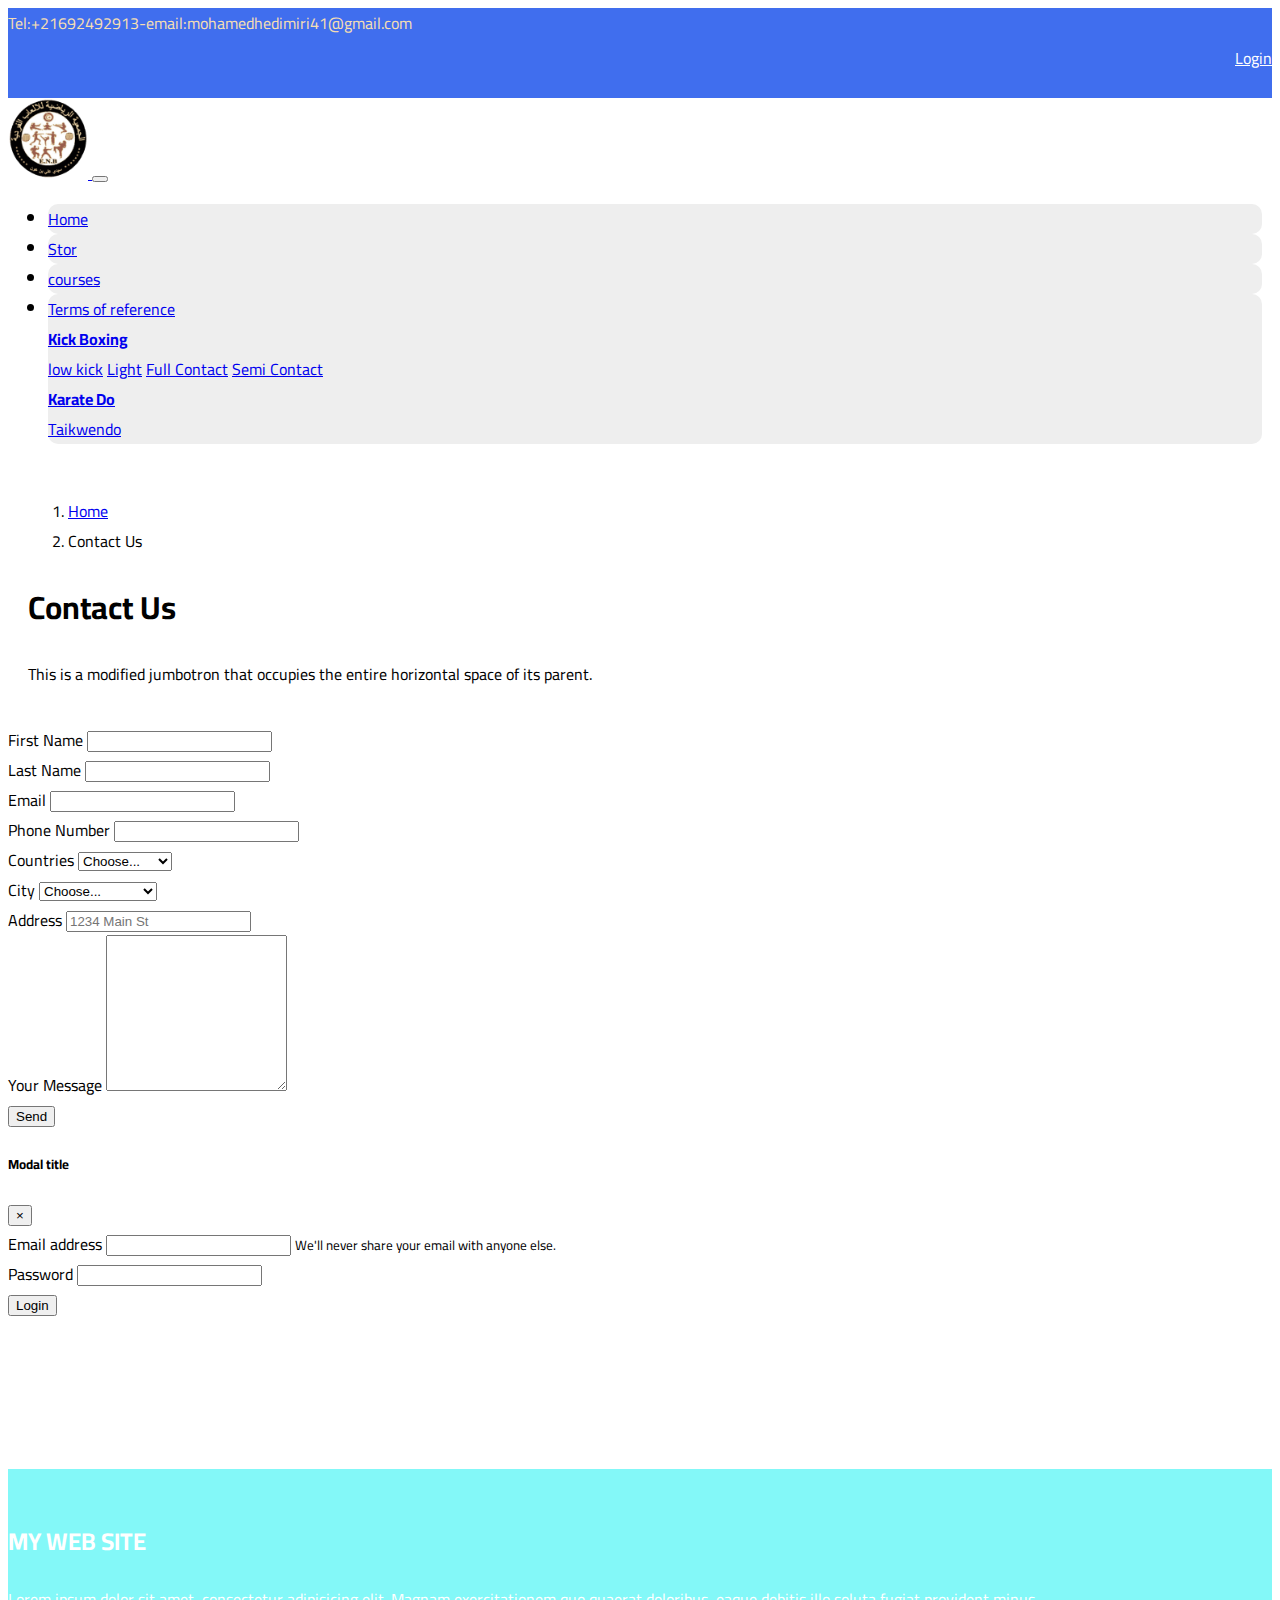
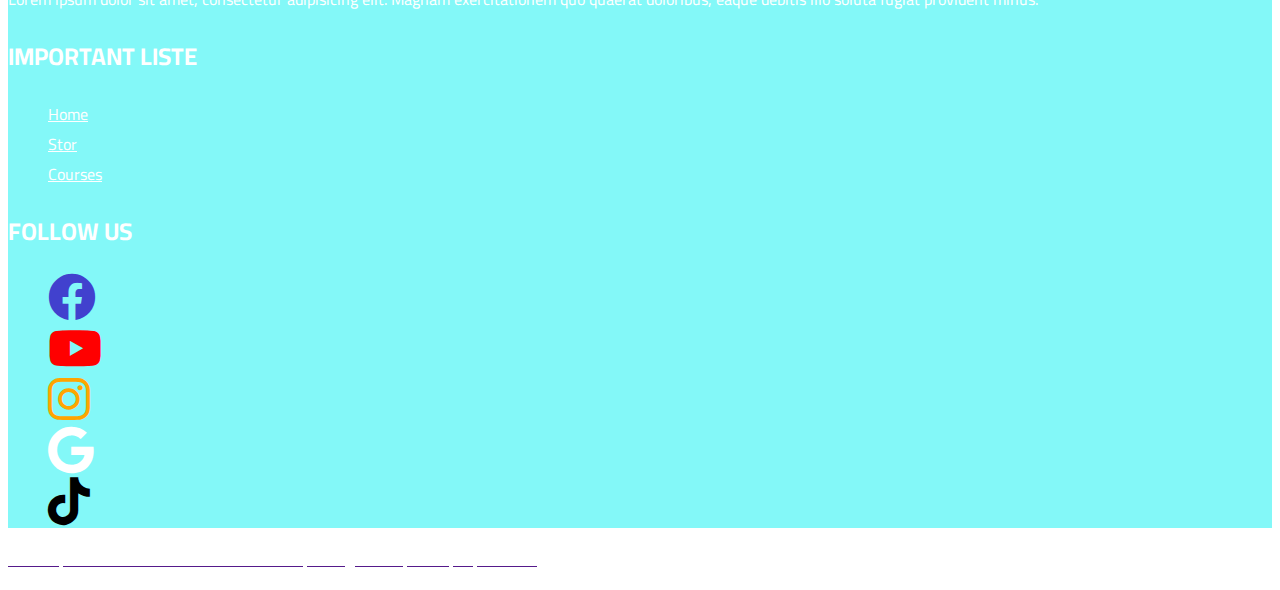
<file: contact us.html>
<!DOCTYPE html>
<html lang="en">
<head>
    <meta charset="UTF-8">
    <meta http-equiv="X-UA-Compatible" content="IE=edge">
    <meta name="viewport" content="width=device-width, initial-scale=1.0">
    <link rel="stylesheet" href="css/all.min.css">
    <link rel="stylesheet" href="css/animate.css">
    <link rel="stylesheet" href="https://cdn.jsdelivr.net/npm/bootstrap@4.6.2/dist/css/bootstrap.min.css" integrity="sha384-xOolHFLEh07PJGoPkLv1IbcEPTNtaed2xpHsD9ESMhqIYd0nLMwNLD69Npy4HI+N" crossorigin="anonymous">
    <link rel="stylesheet" href="css/style.css">
    <title>Contact Us</title>
</head>
<body>
  <div class="header">
    <div class="container">
        <div class="row">
            <div class="col-lg-6 col-sm-12 text-center pt-3">
                Tel:+21692492913-email:mohamedhedimiri41@gmail.com
            </div>
            <div class="col-lg-6 col-sm-12 text-center">
              <a href=""class="btn btn-dark span3 wow shake ora"data-wow-duration=2s data-wow-iteration="4"data-toggle="modal" data-target="#exampleModal">Login</a>
            </div>
        </div>
    </div>
</div>


        <nav class="navbar navbar-expand-lg navbar-light">
            <div class="container">
              <a class="navbar-brand" href="index.html">
                <img src="images/LogoMakr-8n1JU6.png" style="width:80px ;"alt="">
              </a>
              <button class="navbar-toggler" type="button" data-toggle="collapse" data-target="#navbarSupportedContent" aria-controls="navbarSupportedContent" aria-expanded="false" aria-label="Toggle navigation">
                <span class="navbar-toggler-icon"></span>
              </button>
            
              <div class="collapse navbar-collapse" id="navbarSupportedContent">
                <ul class="navbar-nav ml-auto">
                  <li class="nav-item active"style="background-color: #eee;border-radius: 10px;margin-right:10px;">
                    <a class="nav-link" href="index.html">Home <span class="sr-only">(current)</span></a>
                  </li>
                  <li class="nav-item"style="background-color: #eee;border-radius: 10px;margin-right:10px;">
                    <a class="nav-link" href="blog.html">Stor</a>
                  </li>
                  <li class="nav-item"style="background-color: #eee;border-radius: 10px;margin-right:10px;">
                    <a class="nav-link" href="courses new .html">courses</a>
                  </li>
                  <li class="nav-item dropdown"style="background-color: #eee;border-radius: 10px;margin-right:10px;">
                    <a class="nav-link dropdown-toggle" href="#" role="button" data-toggle="dropdown" aria-expanded="false">
                      Terms of reference
                    </a>
                   
                   
                      <div class="dropdown-menu">
                        <a class="dropdown-item" href="#"><strong>Kick Boxing</strong></a>
                        <div class="dropdown-divider"></div>
                        <a class="dropdown-item" href="#">low kick</a>
                        <a class="dropdown-item" href="#">Light</a>
                        <a class="dropdown-item" href="#">Full Contact</a>
                        <a class="dropdown-item" href="#">Semi Contact</a>
                        <div class="dropdown-divider"></div>
                        <a class="dropdown-item" href="#"><strong>Karate Do</strong></a>
                        <div class="dropdown-divider"></div>
                        <a class="dropdown-item" href="#">Taikwendo</a>
                        <div class="dropdown-divider"></div>
                      </div>
                    

                  </li>

   
                </ul>
  
              </div>
            </div>
          </nav>
          

          <div class="jumbotron jumbotron-fluid">
            <div class="container">
                <nav aria-label="breadcrumb">
                    <ol class="breadcrumb">
                      <li class="breadcrumb-item"><a href="index.html">Home</a></li>
                      <li class="breadcrumb-item active" aria-current="page">Contact Us</li>
                    </ol>
                  </nav>
              <h1 class="display-4">Contact Us</h1>
              <p class="lead">This is a modified jumbotron that occupies the entire horizontal space of its parent.</p>
            </div>
          </div>






          <div class="contact">
            <div class="container">
                <div class="row">
                    <div class="col-sm">
                        <div class="card pt-5">
                            
                            <div class="card-body">
                                <form>
                                    <div class="form-row">
                                      <div class="form-group col-md-6">
                                        <label for="inputEmail4">First Name</label>
                                        <input type="email" class="form-control" id="inputEmail4">
                                      </div>
                                      <div class="form-group col-md-6">
                                        <label for="inputPassword4">Last Name</label>
                                        <input type="text" class="form-control" id="inputPassword4">
                                      </div>
                                    </div>


                                    <div class="form-row">
                                        <div class="form-group col-md-6">
                                          <label for="inputEmail4">Email</label>
                                          <input type="email" class="form-control" id="inputEmail4">
                                        </div>
                                        <div class="form-group col-md-6">
                                          <label for="inputPassword4">Phone Number</label>
                                          <input type="number" class="form-control" id="inputPassword4">
                                        </div>
                                      </div>
                                    
                                    
                                    <div class="form-group col-md-6">
                                        <label for="inputState">Countries</label>
                                        <select id="inputState" class="form-control">
                                          <option selected>Choose...</option>
                                          <option>Sidi Bou Zid</option>
                                          <option>Mahdia</option>
                                          <option>Sousse</option>
                                          <option>Sidi Bou Zid</option>
                                          <option>Sidi Bou Zid</option>
                                          <option>Sidi Bou Zid</option>
                                          <option>Sidi Bou Zid</option>
                                        </select>
                                      </div>
                                      <div class="form-group col-md-6">
                                        <label for="inputState">City</label>
                                        <select id="inputState" class="form-control">
                                          <option selected>Choose...</option>
                                         <option>Sidi Ali Ben Aun</option>
                                          <option>Bir Lehfay</option>
                                          <option>Sidi Ali Ben Aun</option>
                                          <option>Sidi Ali Ben Aun</option>
                                          <option>Sidi Ali Ben Aun</option>
                                          <option>Sidi Ali Ben Aun</option>
                                        </select>
                                      </div>
                                      <div class="form-group">
                                      <label for="inputAddress">Address</label>
                                      <input type="text" class="form-control" id="inputAddress" placeholder="1234 Main St">
                                    </div>
                                      <div class="form-group">
                                        <label for="exampleFormControlTextarea1">Your Message</label>
                                        <textarea class="form-control" id="exampleFormControlTextarea1" rows="10"></textarea>
                                      </div>
                                    </div>
                                   
                                    <button type="submit" class="btn btn-primary">Send</button>
                                  </form>
                            </div>
                          </div>
                        
                    </div>
                </div>
            </div>
          </div>






          <!-- Modal -->
<div class="modal fade" id="exampleModal" tabindex="-1" aria-labelledby="exampleModalLabel" aria-hidden="true">
    <div class="modal-dialog">
      <div class="modal-content">
        <div class="modal-header">
          <h5 class="modal-title" id="exampleModalLabel">Modal title</h5>
          <button type="button" class="close" data-dismiss="modal" aria-label="Close">
            <span aria-hidden="true">&times;</span>
          </button>
        </div>
        <div class="modal-body">
          <form>
            <div class="form-group">
              <label for="exampleInputEmail1">Email address</label>
              <input type="email" class="form-control" id="exampleInputEmail1" aria-describedby="emailHelp">
              <small id="emailHelp" class="form-text text-muted">We'll never share your email with anyone else.</small>
            </div>
            <div class="form-group">
              <label for="exampleInputPassword1">Password</label>
              <input type="password" class="form-control" id="exampleInputPassword1">
            </div>
            
            <button type="submit" class="btn btn-primary">Login</button>
          </form>
        </div>
        
      </div>
    </div>
  </div>



          <footer class="text-center">
            <div class="container">
              <div class="row">
                <div class="col-sm-4">
                  <h2>MY WEB SITE</h2>
                  <P>Lorem ipsum dolor sit amet, consectetur adipisicing elit. Magnam exercitationem quo quaerat doloribus, eaque debitis illo soluta fugiat provident minus.</P>
                </div>
                <div class="col-sm-4">
                  <h2>IMPORTANT LISTE</h2>
                  <ul>
                    <li><a href="index.html">Home</a></li> 
                    <li><a href="blog.html">Stor</a></li>
                    <li><a href="courses new .html">Courses</a></li>
                    
                  </ul>
                </div>
                <div class="col-sm-4">
                  <h2>FOLLOW US</h2>
                  <ul>
                    <li><a href="#"><i class="fa-brands fa-facebook fa-3x"style="color:rgb(65, 65, 206);"></i></a></li>
                    <li><a href="#"><i class="fa-brands fa-youtube fa-3x"style="color:red;"></i></a></li>
                    <li><a href="#"><i class="fa-brands fa-instagram fa-3x"style="color:orange;"></i></a></li>
                    <li><a href="#"><i class="fa-brands fa-google fa-3x"style="color:white;"></i></a></li>
                    <li><a href="#"><i class="fa-brands fa-tiktok fa-3x"style="color:black;"></i></a></li>
                  </ul>
                </div>
              </div>
            </div>
          </footer>

          <div class="footer1 text-center bg-dark">
            <div class="container">
              <div class="row">
                <div class="col">
                  <a href=""><p style="color: white;">Lorem ipsum dolor sit amet consectetur adipisicing elit. Explicabo, aspernatur!</p>
                  </a>
                </div>
              </div>
            </div>
          </div>


        
          




          <script src="js/wow.min.js"></script>
          <script>
              new WOW().init();
              </script>
    <script src="https://cdn.jsdelivr.net/npm/jquery@3.5.1/dist/jquery.slim.min.js" integrity="sha384-DfXdz2htPH0lsSSs5nCTpuj/zy4C+OGpamoFVy38MVBnE+IbbVYUew+OrCXaRkfj" crossorigin="anonymous"></script>
    <script src="https://cdn.jsdelivr.net/npm/popper.js@1.16.1/dist/umd/popper.min.js" integrity="sha384-9/reFTGAW83EW2RDu2S0VKaIzap3H66lZH81PoYlFhbGU+6BZp6G7niu735Sk7lN" crossorigin="anonymous"></script>
    <script src="https://cdn.jsdelivr.net/npm/bootstrap@4.6.2/dist/js/bootstrap.min.js" integrity="sha384-+sLIOodYLS7CIrQpBjl+C7nPvqq+FbNUBDunl/OZv93DB7Ln/533i8e/mZXLi/P+" crossorigin="anonymous"></script>
</body>
</html>
</file>
<file: css/style.css>
@import url('https://fonts.googleapis.com/css2?family=Cairo&display=swap');
body{
    font-family: 'Cairo', sans-serif;
}
.header{
    background-color: rgb(64, 110, 238);
    color: wheat;
    height: 90px;
    
}
.header a {
    float: right;
    margin-top: 5px;
}
.ora{
    color: white;
}






footer{
    margin-top: 150px;
    padding-top: 30px;
    background-color: rgb(131, 248, 248);
}
footer a {
    color: white;
}
footer a:hover{
    color: black;
}
footer ul li{
    list-style: none;
}
footer p{
    color: white;
}
footer h2{
    color: white;
}
.jumbotron{
    padding: 20px;
    display: flex;
    justify-content: space-between;
}
.jumbotron .blog-info{
    flex: 2;
}
.jumbotron .blog-image{
    flex: 1;
}
.blog-detels p {
    line-height: 2;
    padding: 10px;
}
.nwes {
    margin-top: 20px;
    
    background-color: #eee;
}
.courses img:hover{
    transform: scale(1.1);
    transition: 1.3s;
}
.card img:hover{
    transform: scale(1.3);
    transition: 1.3s;
}
.pic{
    background-image: url(../images/م7.jpg);
    background-repeat: no-repeat;
    background-size: cover;
    background-attachment: scroll;
    border-radius: 10px;
}
.spa{
    margin-top: 20%;
    float: right;
    color: orange;
    font-size: 35px;
}
.color{
    background-color: black;
    color: white;
}
.color-two{
    background-color: blue;
    color: white;
}
.spas{
    color: red;
    font-size: 35px;
   
}
.drop{
    font-size: 20px;
    background-color: rgba(255, 255, 255, 0.603);
}
</file>
